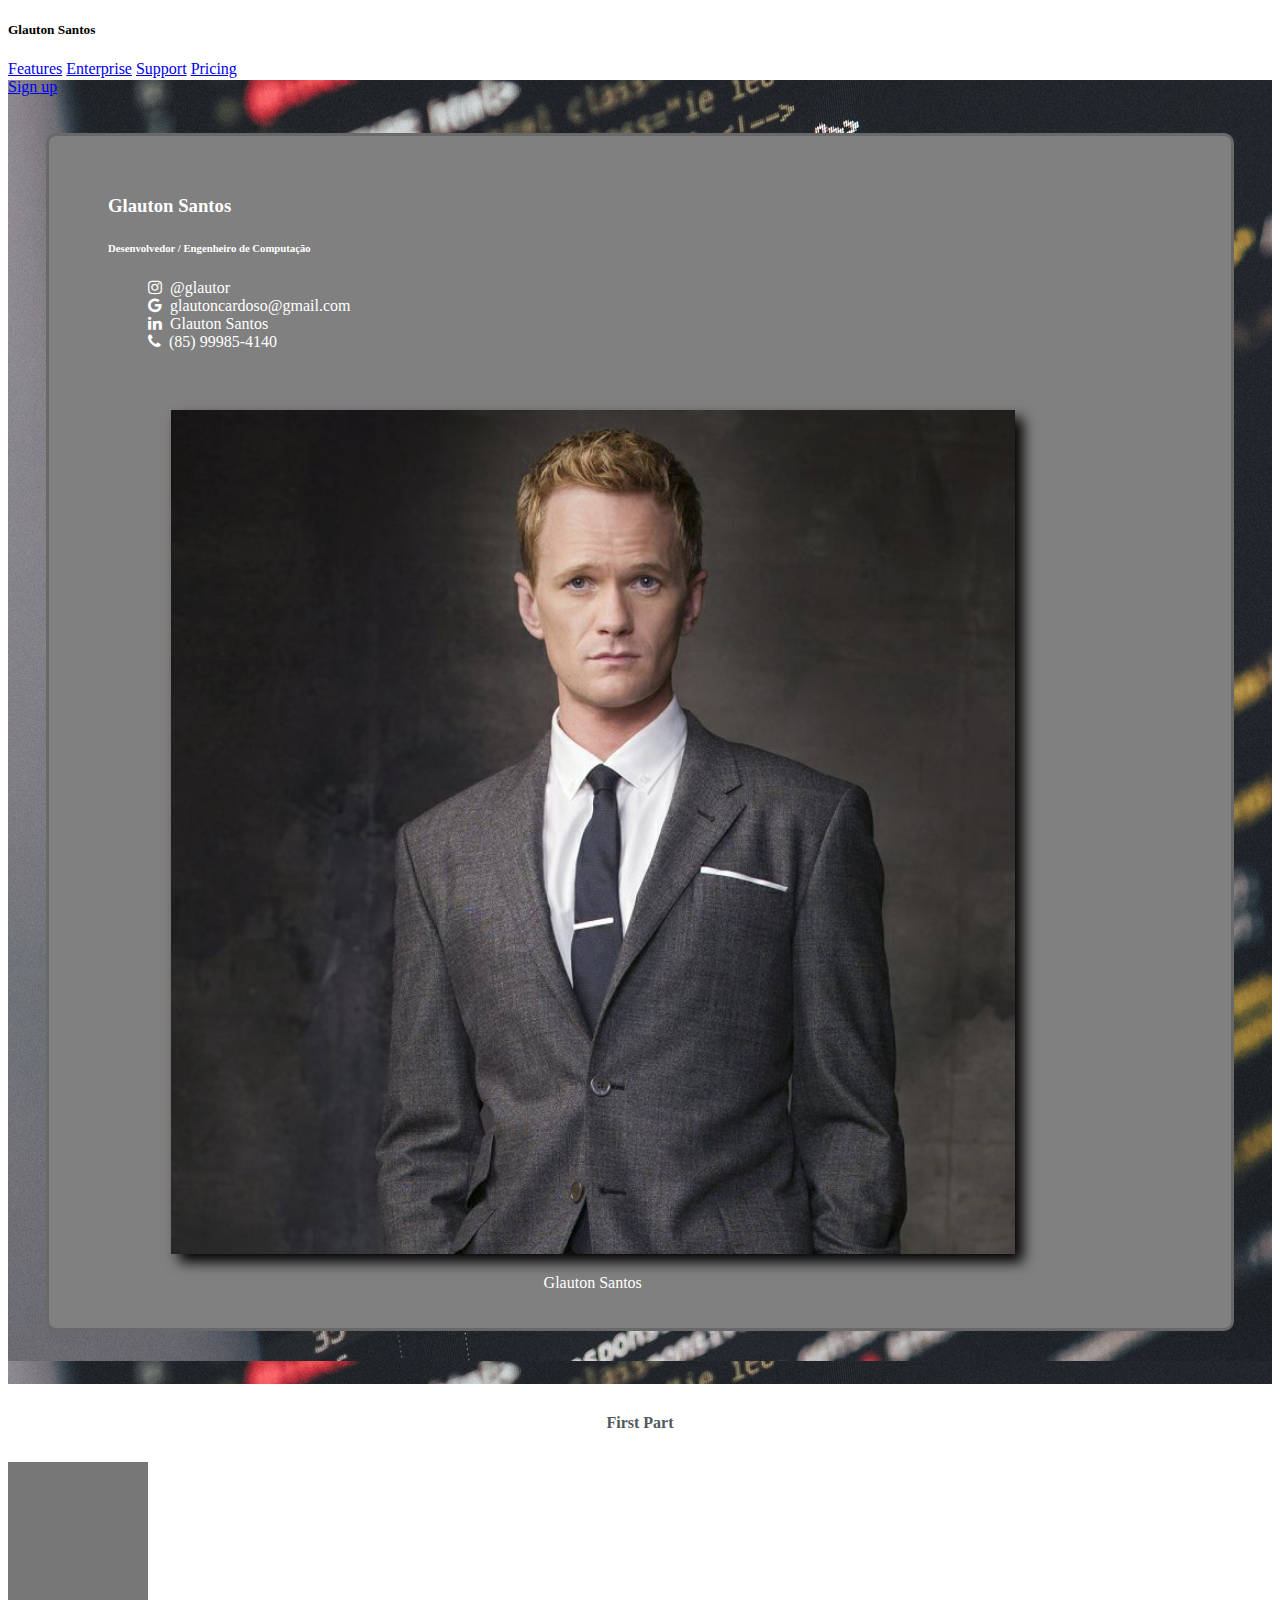
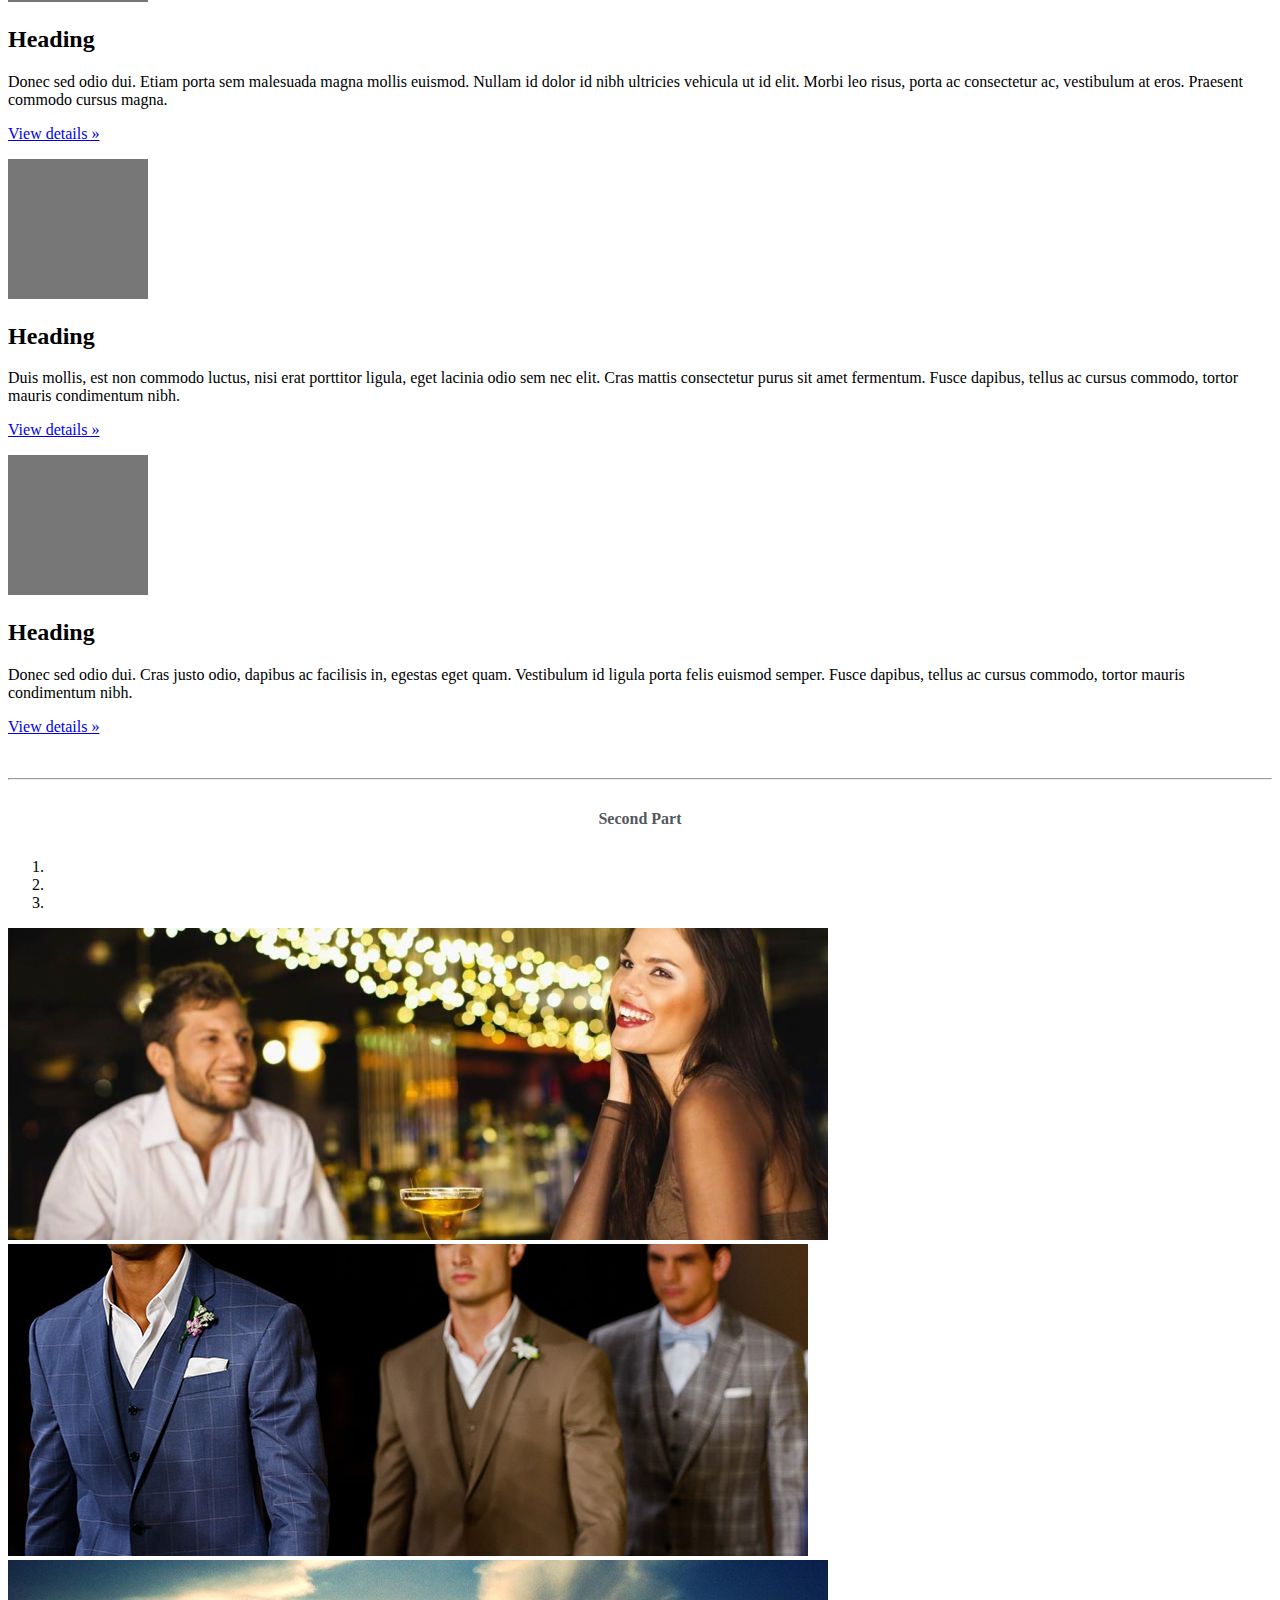
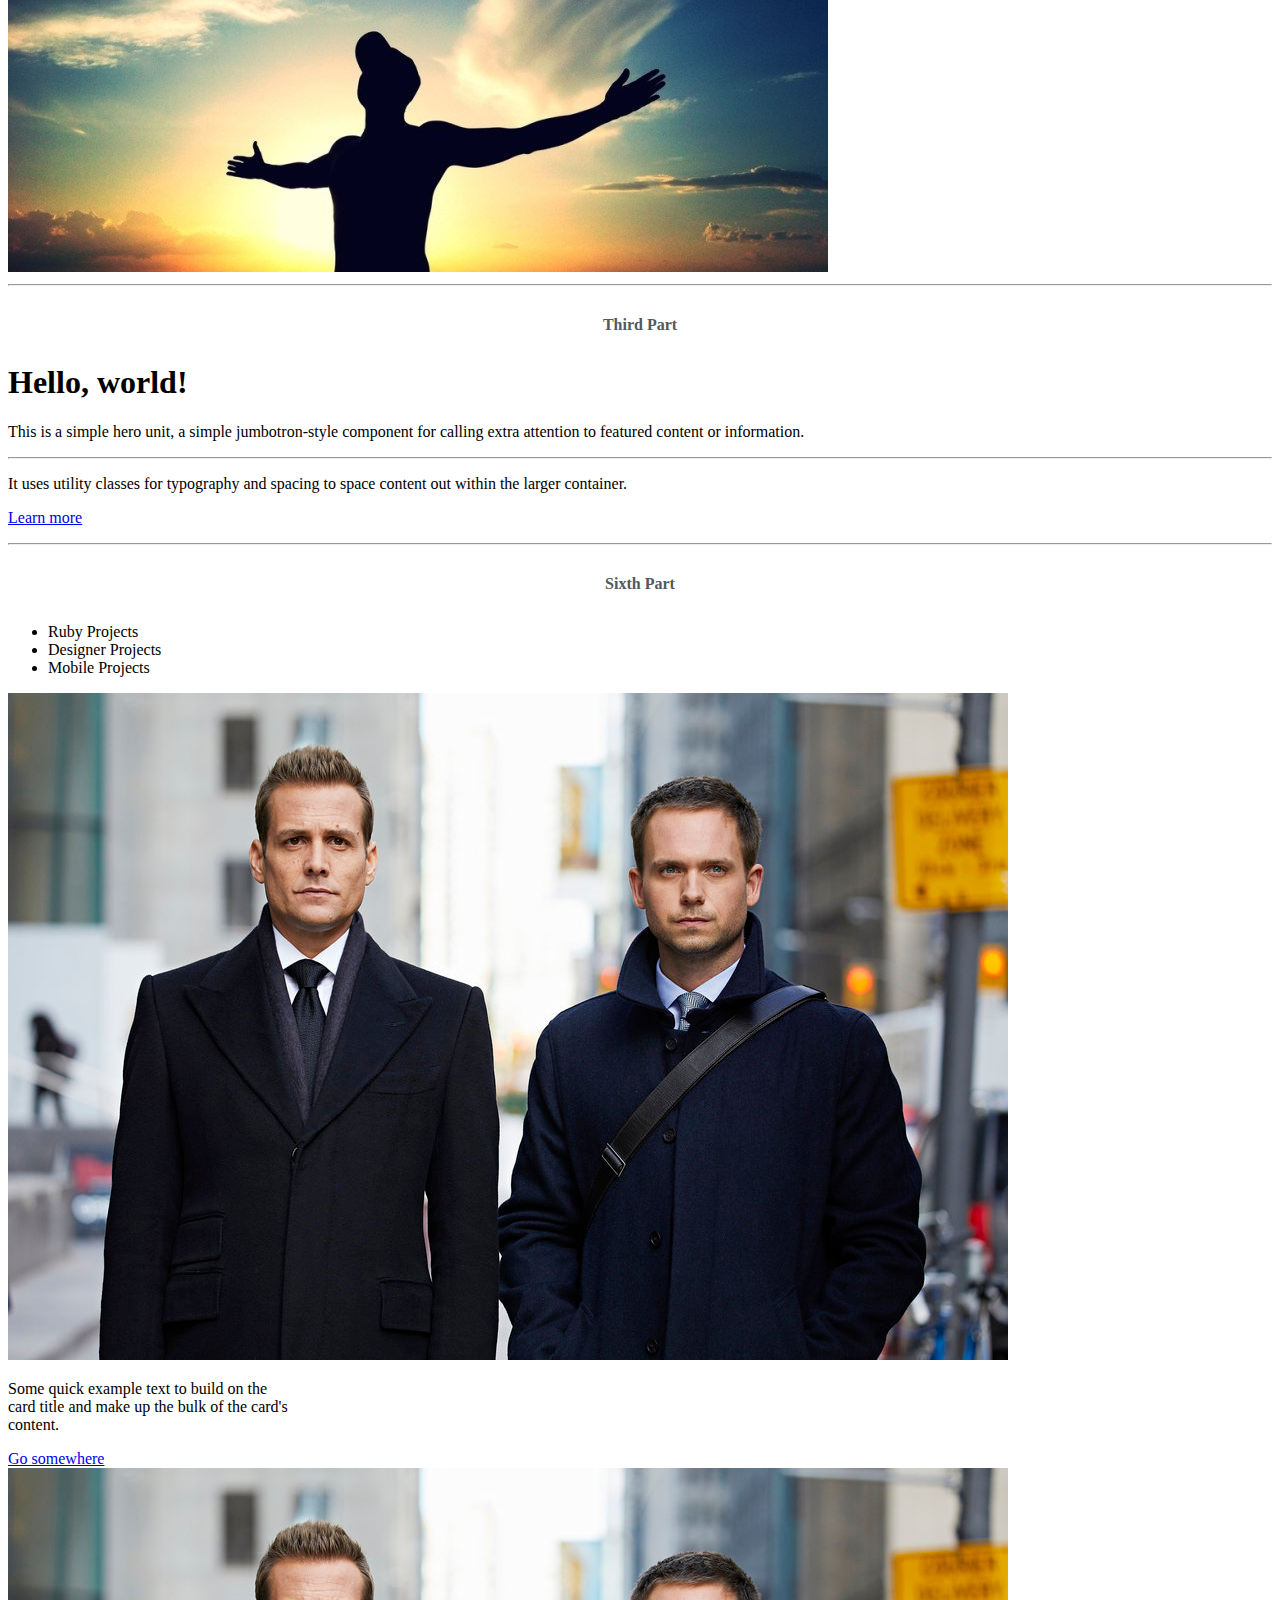
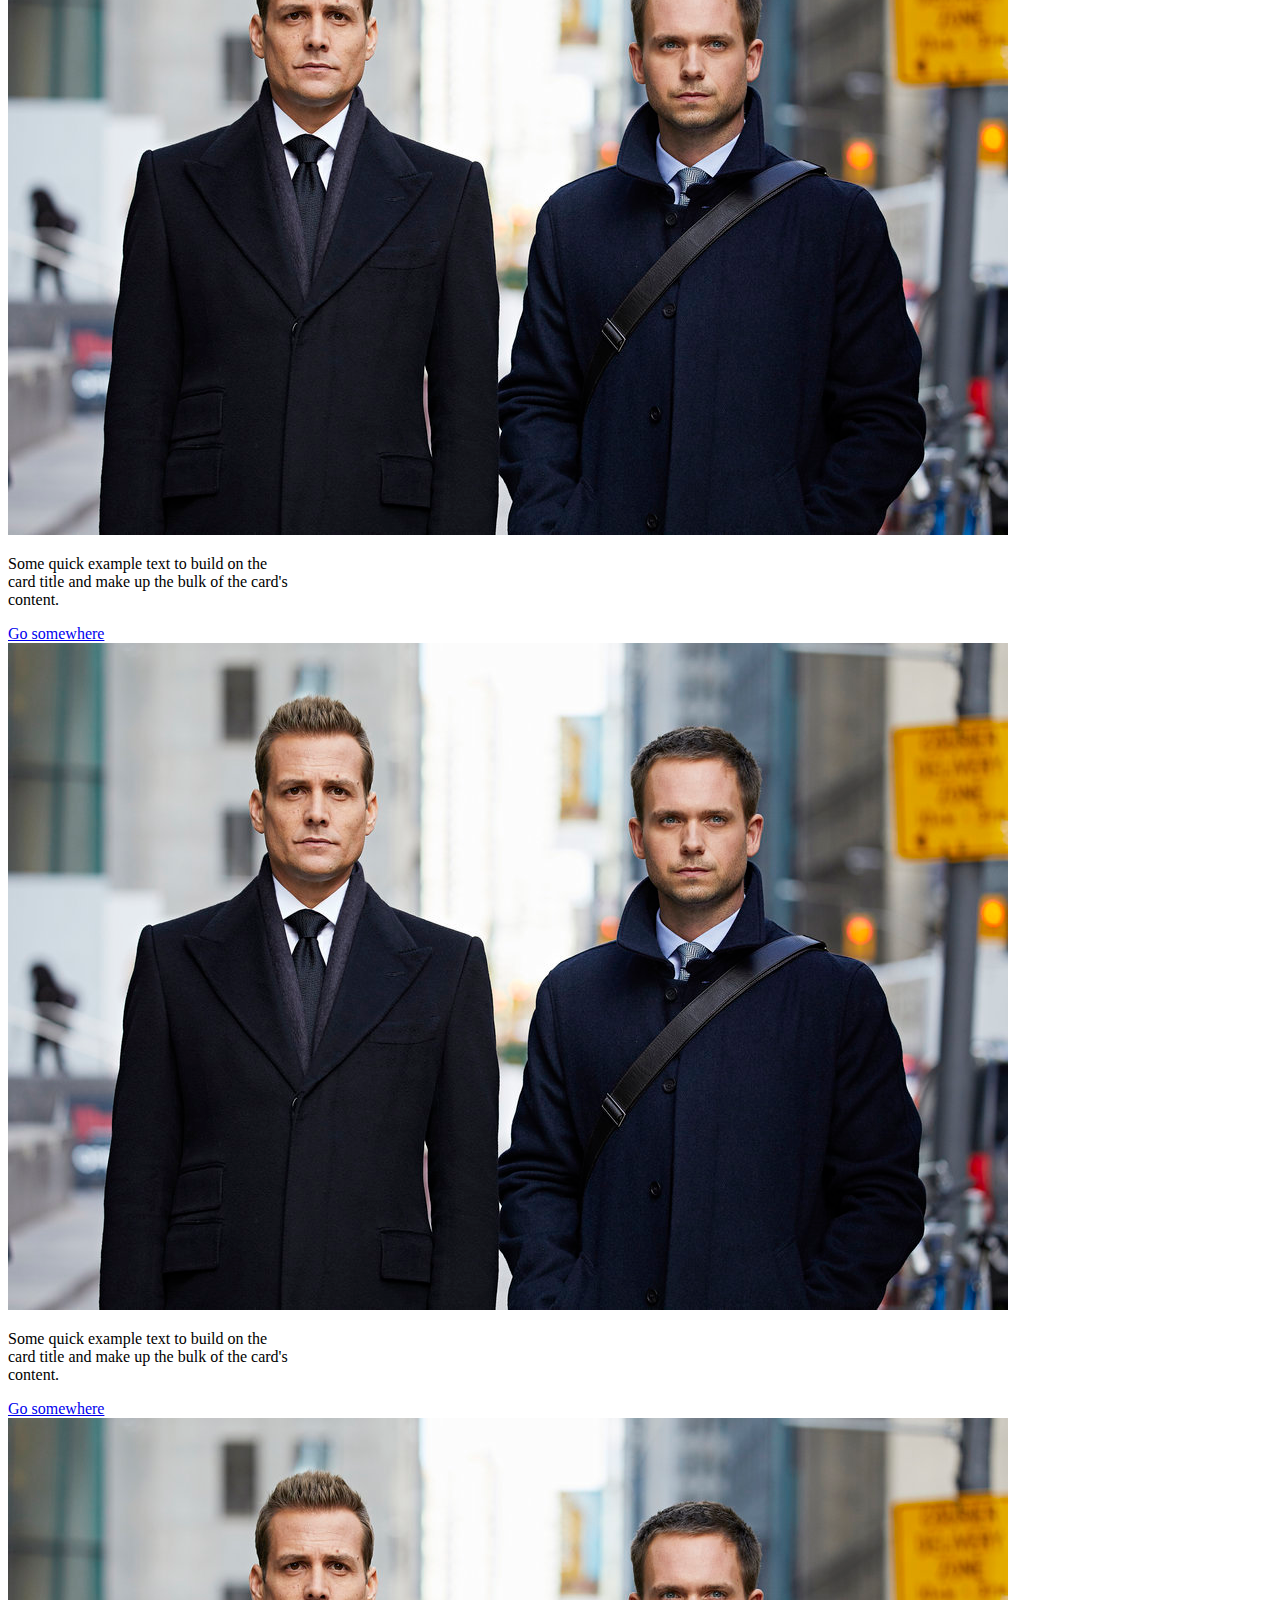
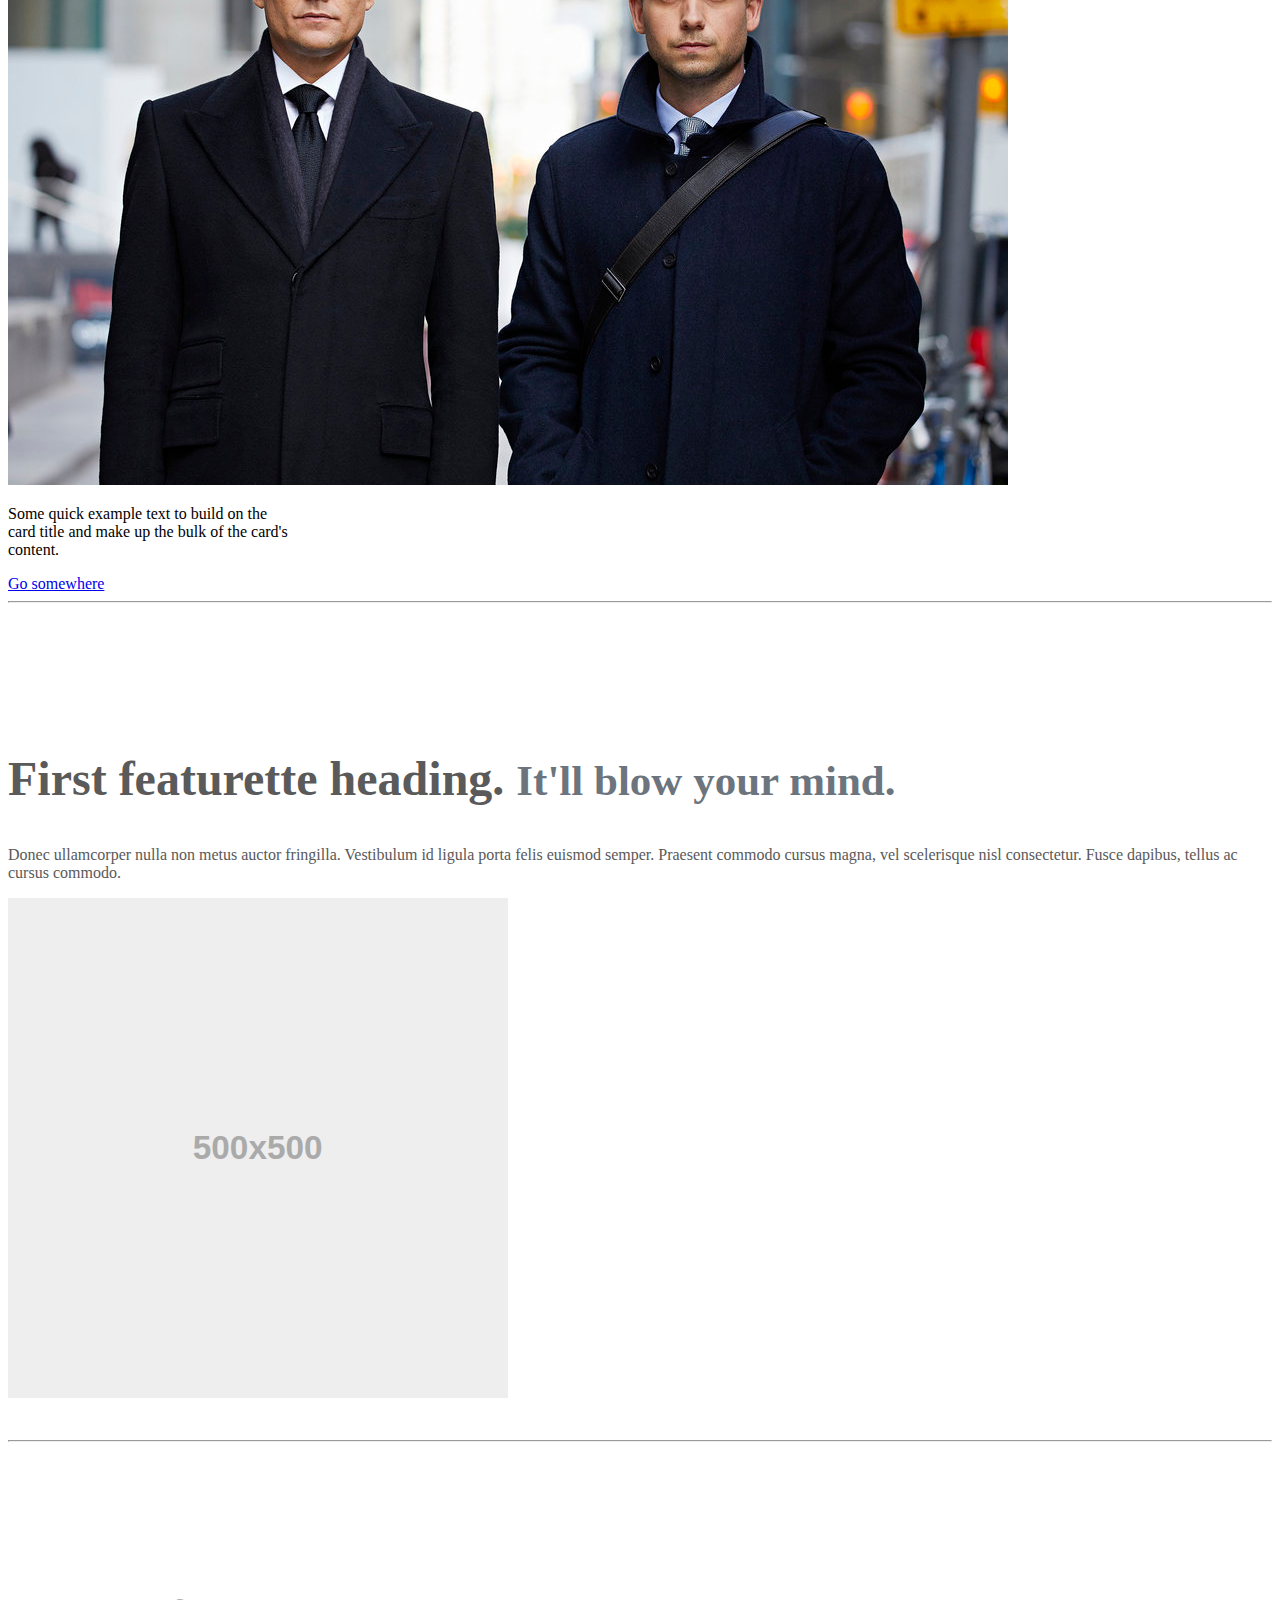
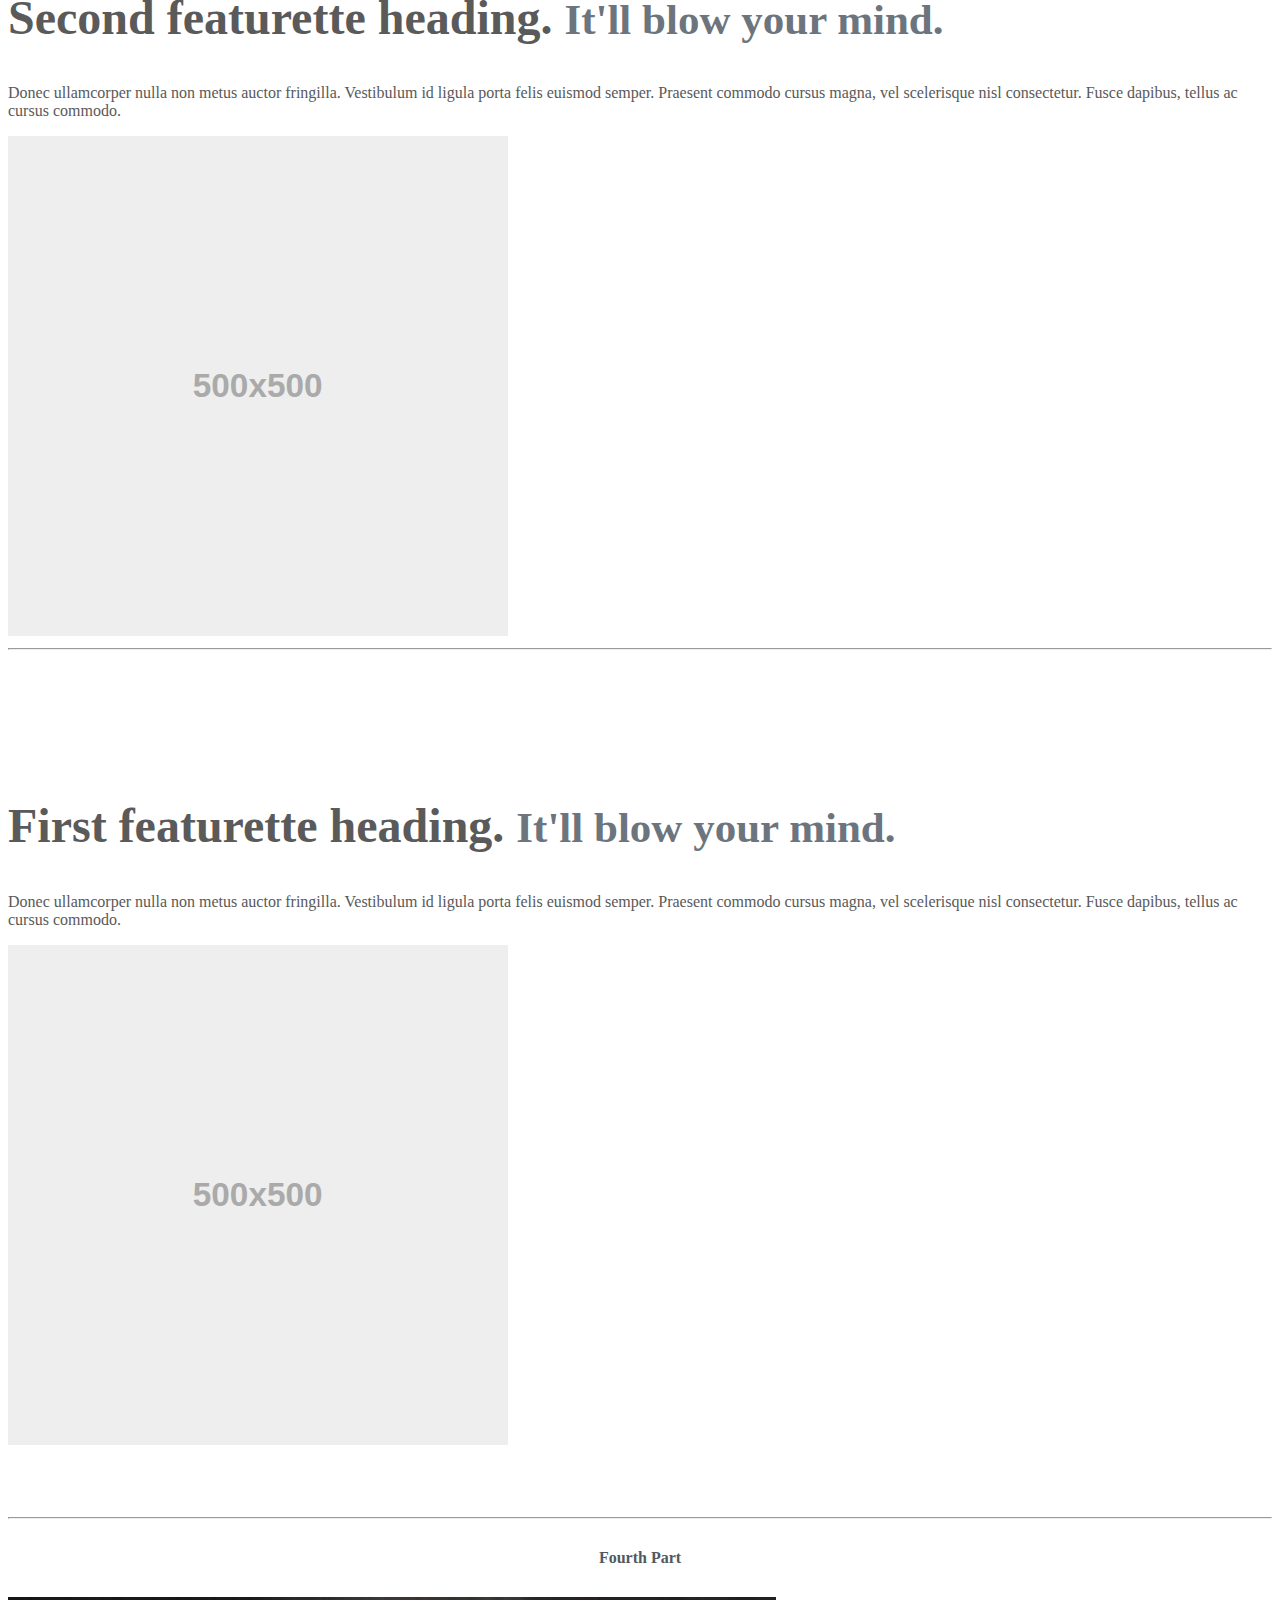
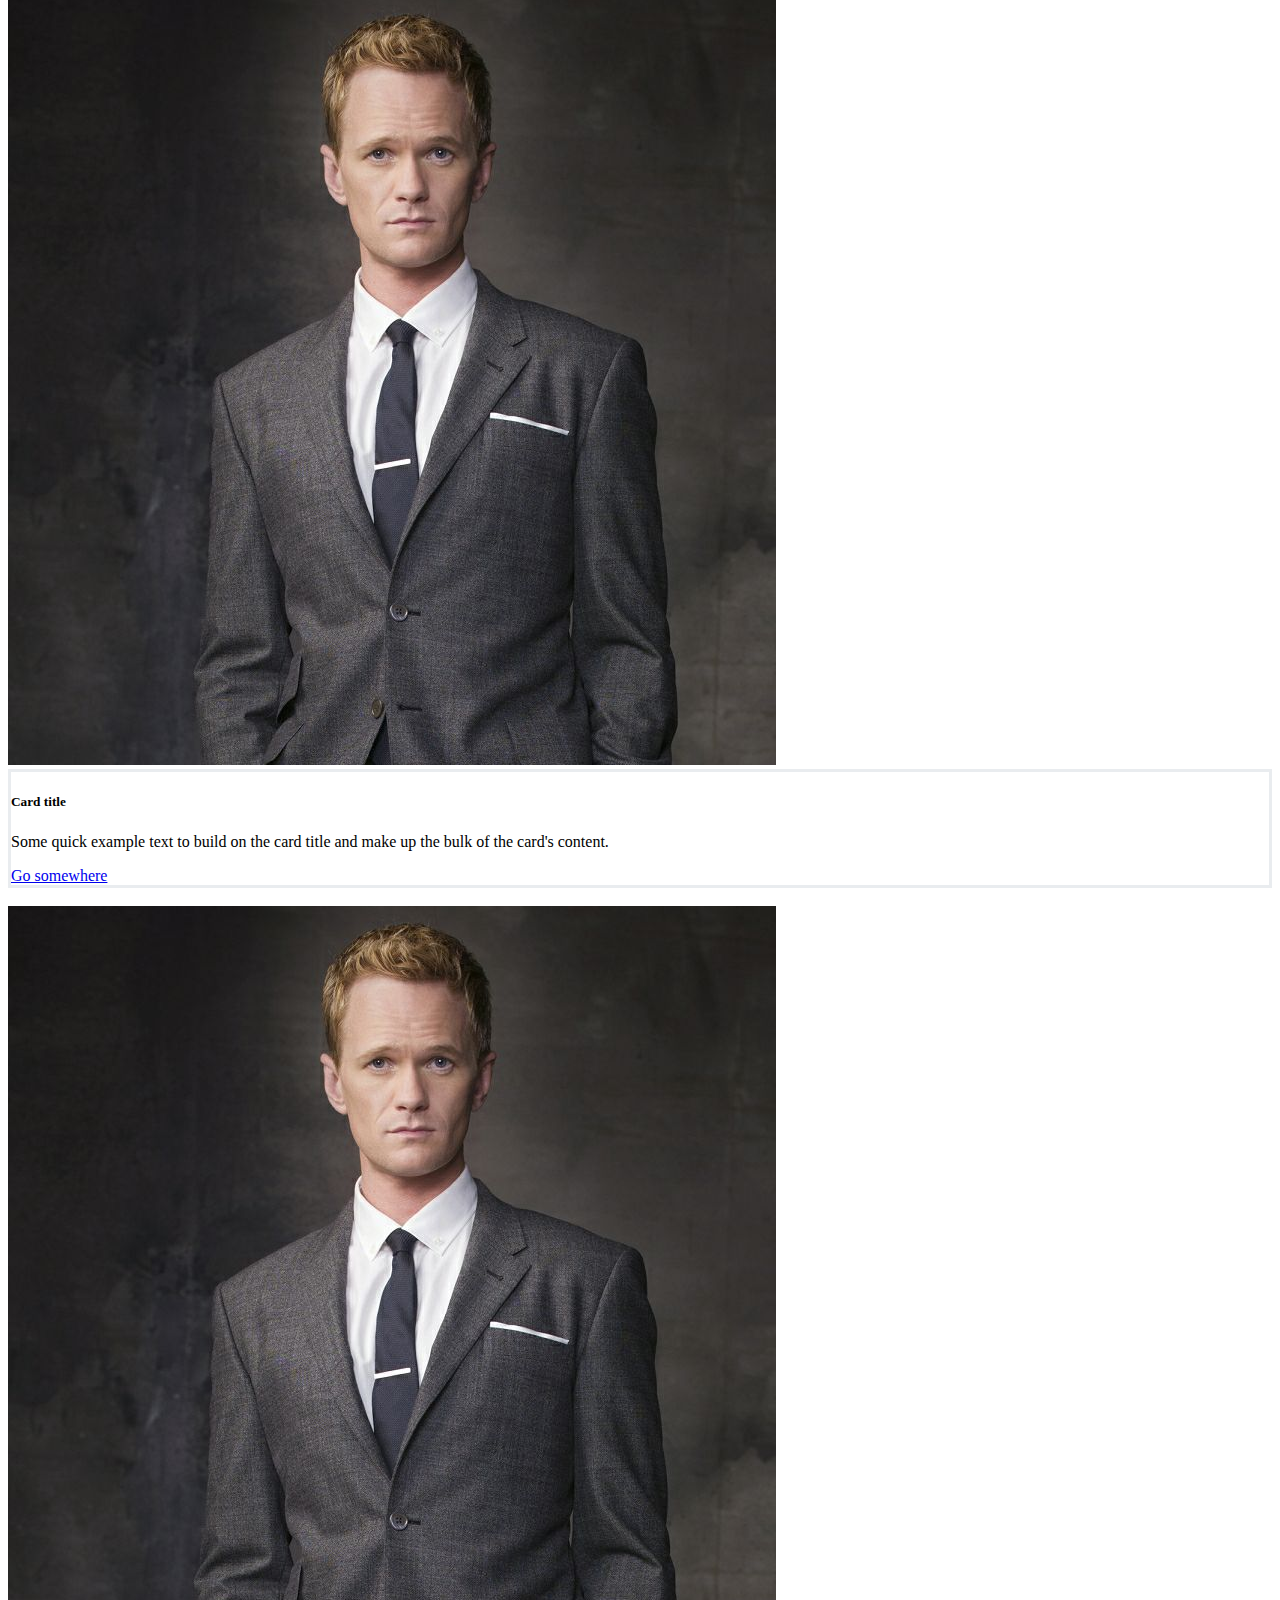
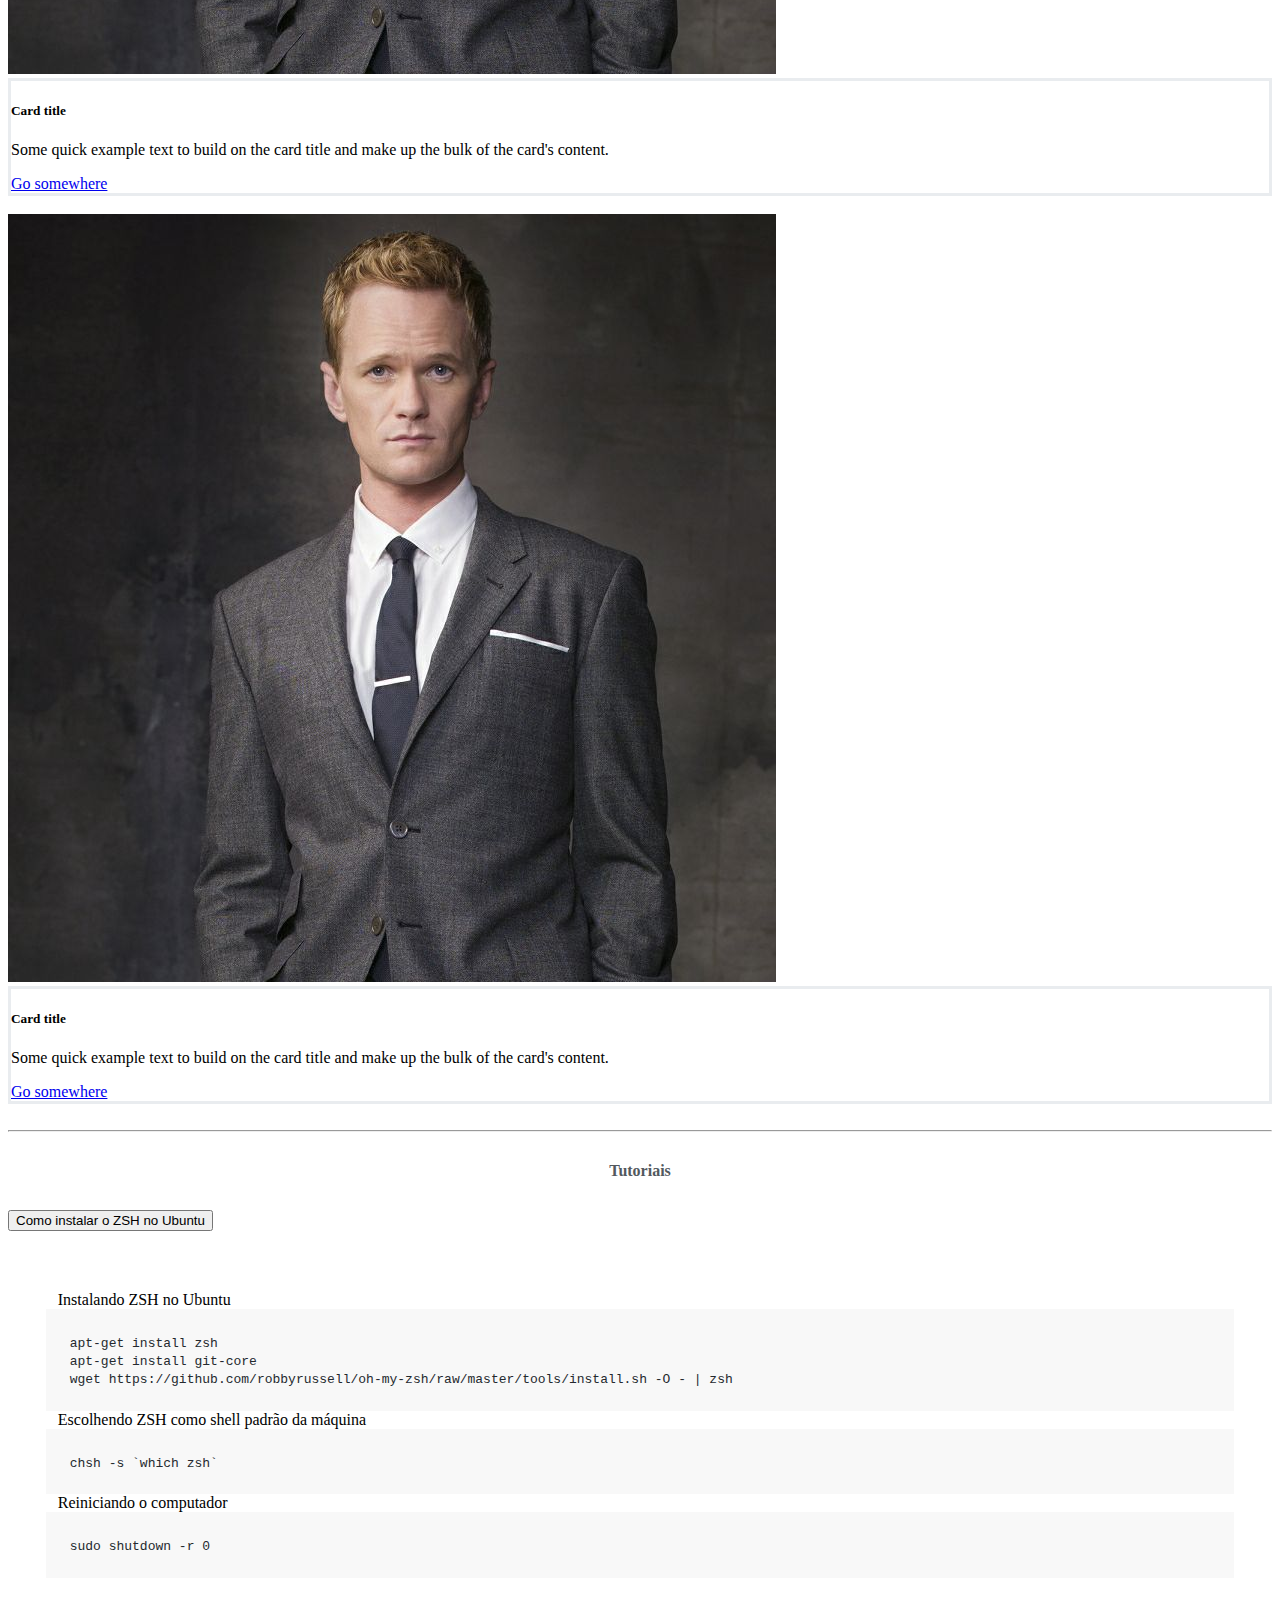
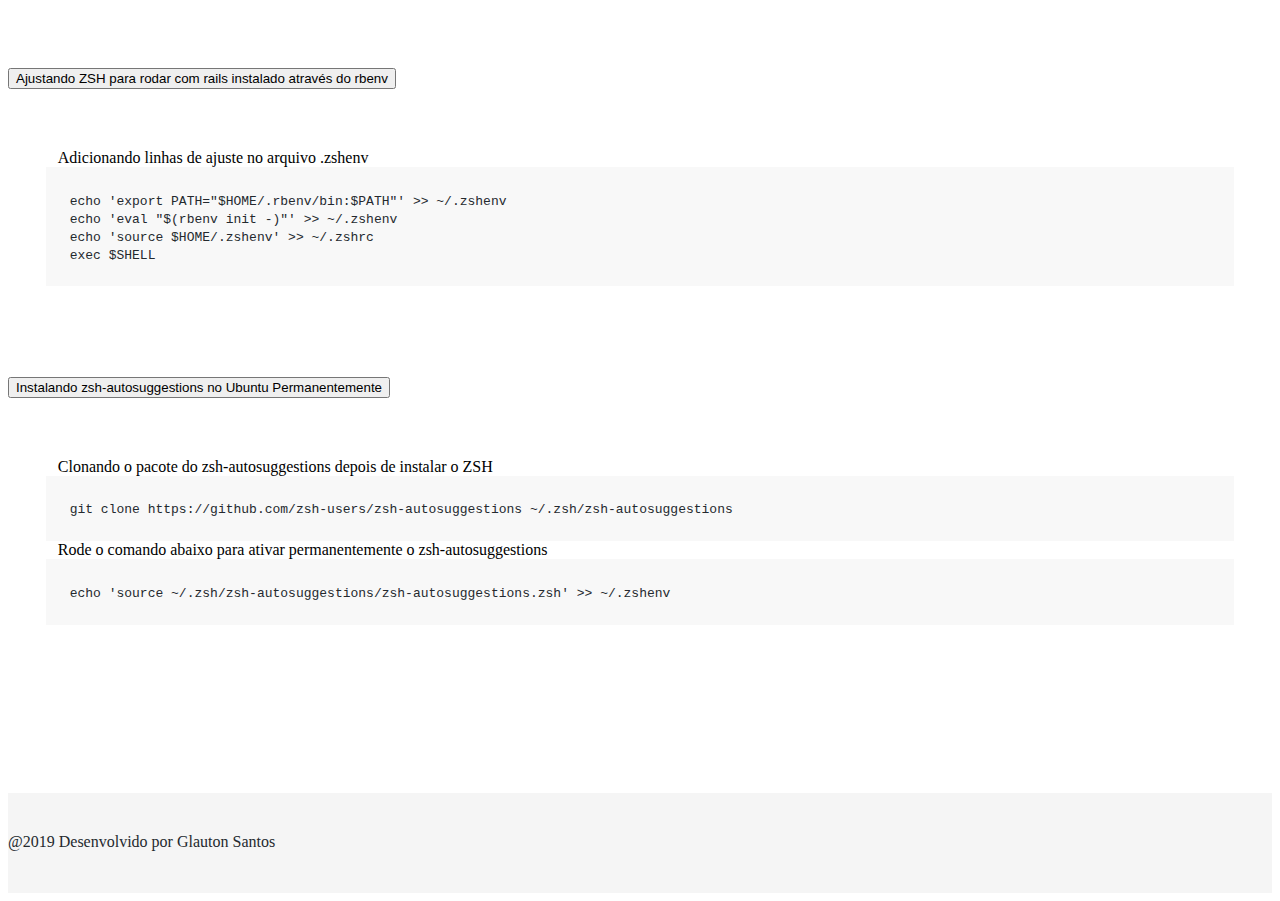
<file: application/index.html>
<!doctype html>
<html lang="en">
  <head>
    <!-- Required meta tags -->
    <meta charset="utf-8">
    <meta name="viewport" content="width=device-width, initial-scale=1, shrink-to-fit=no">
    <!-- Bootstrap CSS -->
    <link rel="stylesheet" href="https://stackpath.bootstrapcdn.com/bootstrap/4.2.1/css/bootstrap.min.css" integrity="sha384-GJzZqFGwb1QTTN6wy59ffF1BuGJpLSa9DkKMp0DgiMDm4iYMj70gZWKYbI706tWS" crossorigin="anonymous">
    <link rel="stylesheet" href="https://cdnjs.cloudflare.com/ajax/libs/font-awesome/4.7.0/css/font-awesome.min.css">
    <link rel="stylesheet" type="text/css" href="../assets/css/index.css">

    <title>Currículo GCS</title>
  </head>
  <body>
	<div class="d-flex flex-column flex-md-row align-items-center p-3 px-md-4 mb-3 bg-white border-bottom shadow-sm">
	  <h5 class="my-0 mr-md-auto font-weight-normal">Glauton Santos</h5>
	  <nav class="my-2 my-md-0 mr-md-3">
	    <a class="p-2 text-dark" href="#">Features</a>
	    <a class="p-2 text-dark" href="#">Enterprise</a>
	    <a class="p-2 text-dark" href="#">Support</a>
	    <a class="p-2 text-dark" href="#">Pricing</a>
	  </nav>
	  <a class="btn btn-outline-primary" href="#">Sign up</a>
	</div>
	<div class="container perfil">
		<div class="height-15"></div>
		<div class="container top-2">
			<div class="row main green-theme white-word shadow perfil-border">
				<div class="col-md-6 margin-5">
					<h3><b>Glauton Santos</b></h3>
					<h6><b>Desenvolvedor / Engenheiro de Computação</b></h6>
					<ul class="perfil-list">
						<li><i class="fa fa-instagram"></i>&nbsp @glautor</li>
						<li><i class="fa fa-google"></i>&nbsp glautoncardoso@gmail.com</li>
						<li><i class="fa fa-linkedin">&nbsp Glauton Santos</i></li>
						<li><i class="fa fa-phone"></i>&nbsp (85) 99985-4140</li>
					</ul>
				</div>
				<div class="col-md-4 main perfil-img">
					<center>
						<img class="rounded-circle img shadow size" src="../public/images/barney.jpg">
						<p>Glauton Santos</p>
					</center>
				</div>
			</div>
		</div>
		<div class="height-15"></div>
	</div>

	<h4 class="title">First Part</h4>
	<div class="container">
		<div class="row">
          <div class="col-lg-4">
            <img class="rounded-circle" src="[data-uri]" alt="Generic placeholder image" width="140" height="140">
            <h2>Heading</h2>
            <p>Donec sed odio dui. Etiam porta sem malesuada magna mollis euismod. Nullam id dolor id nibh ultricies vehicula ut id elit. Morbi leo risus, porta ac consectetur ac, vestibulum at eros. Praesent commodo cursus magna.</p>
            <p><a class="btn btn-secondary" href="#" role="button">View details »</a></p>
          </div><!-- /.col-lg-4 -->
          <div class="col-lg-4">
            <img class="rounded-circle" src="[data-uri]" alt="Generic placeholder image" width="140" height="140">
            <h2>Heading</h2>
            <p>Duis mollis, est non commodo luctus, nisi erat porttitor ligula, eget lacinia odio sem nec elit. Cras mattis consectetur purus sit amet fermentum. Fusce dapibus, tellus ac cursus commodo, tortor mauris condimentum nibh.</p>
            <p><a class="btn btn-secondary" href="#" role="button">View details »</a></p>
          </div><!-- /.col-lg-4 -->
          <div class="col-lg-4">
            <img class="rounded-circle" src="[data-uri]" alt="Generic placeholder image" width="140" height="140">
            <h2>Heading</h2>
            <p>Donec sed odio dui. Cras justo odio, dapibus ac facilisis in, egestas eget quam. Vestibulum id ligula porta felis euismod semper. Fusce dapibus, tellus ac cursus commodo, tortor mauris condimentum nibh.</p>
            <p><a class="btn btn-secondary" href="#" role="button">View details »</a></p>
          </div><!-- /.col-lg-4 -->
        </div>
	</div>
	<br>

	<hr class="featurette-divider">
	<h4 class="title">Second Part</h4>

	<div class="container">
		<!-- Slider Images -->
		<div id="carouselExampleIndicators" class="carousel slide" data-ride="carousel">
		  <ol class="carousel-indicators">
		    <li data-target="#carouselExampleIndicators" data-slide-to="0" class="active"></li>
		    <li data-target="#carouselExampleIndicators" data-slide-to="1"></li>
		    <li data-target="#carouselExampleIndicators" data-slide-to="2"></li>
		  </ol>
		  <div class="carousel-inner">
		    <div class="carousel-item active">
		      <img class="d-block w-100" src="../public/images/slide1.jpg" alt="First slide">
		    </div>
		    <div class="carousel-item">
		      <img class="d-block w-100" src="../public/images/slide2.jpg" alt="Second slide">
		    </div>
		    <div class="carousel-item">
		      <img class="d-block w-100" src="../public/images/slide3.jpg" alt="Third slide">
		    </div>
		  </div>
		  <a class="carousel-control-prev" href="#carouselExampleIndicators" role="button" data-slide="prev">
		    <span class="carousel-control-prev-icon" aria-hidden="true"></span>
		    <span class="sr-only">Previous</span>
		  </a>
		  <a class="carousel-control-next" href="#carouselExampleIndicators" role="button" data-slide="next">
		    <span class="carousel-control-next-icon" aria-hidden="true"></span>
		    <span class="sr-only">Next</span>
		  </a>
		</div>
	</div>

	<hr class="featurette-divider">
	<h4 class="title">Third Part</h4>

	<div class="container">
		<div class="jumbotron">
		  <h1 class="display-4">Hello, world!</h1>
		  <p class="lead">This is a simple hero unit, a simple jumbotron-style component for calling extra attention to featured content or information.</p>
		  <hr class="my-4">
		  <p>It uses utility classes for typography and spacing to space content out within the larger container.</p>
		  <p class="lead">
		    <a class="btn btn-primary btn-lg" href="#" role="button">Learn more</a>
		  </p>
		</div>
	</div>

	<hr class="featurette-divider">
	<h4 class="title">Sixth Part</h4>
		<div class="container">
			<div class="card text-center">
			  <div class="card-header">
			    <ul class="nav nav-tabs card-header-tabs">
			      <li class="nav-item">
			        <a class="nav-link active nav-cursor" id="first" onclick="ChangePortfolio('first')">Ruby Projects</a>
			      </li>
			      <li class="nav-item">
			        <a class="nav-link nav-cursor" id="second" onclick="ChangePortfolio('second')">Designer Projects</a>
			      </li>
			      <li class="nav-item">
			        <a class="nav-link nav-cursor" id="third" onclick="ChangePortfolio('third')">Mobile Projects</a>
			      </li>
			    </ul>
			  </div>
			  <div class="card-body block" id="first-block">
			  	<div class="container">
				  	<div class="row">
					    <div class="card col-md-3" style="width: 18rem;">
						  <img class="card-img-top" src="../public/images/harvey-mike1.jpg" alt="Card image cap">
						  <div class="card-body">
						    <p class="card-text">Some quick example text to build on the card title and make up the bulk of the card's content.</p>
						    <a href="#" class="btn btn-primary">Go somewhere</a>
						  </div>
						</div>
						<div class="card col-md-3" style="width: 18rem;">
						  <img class="card-img-top" src="../public/images/harvey-mike1.jpg" alt="Card image cap">
						  <div class="card-body">
						    <p class="card-text">Some quick example text to build on the card title and make up the bulk of the card's content.</p>
						    <a href="#" class="btn btn-primary">Go somewhere</a>
						  </div>
						</div>
						<div class="card col-md-3" style="width: 18rem;">
						  <img class="card-img-top" src="../public/images/harvey-mike1.jpg" alt="Card image cap">
						  <div class="card-body">
						    <p class="card-text">Some quick example text to build on the card title and make up the bulk of the card's content.</p>
						    <a href="#" class="btn btn-primary">Go somewhere</a>
						  </div>
						</div>
						<div class="card col-md-3" style="width: 18rem;">
						  <img class="card-img-top" src="../public/images/harvey-mike1.jpg" alt="Card image cap">
						  <div class="card-body">
						    <p class="card-text">Some quick example text to build on the card title and make up the bulk of the card's content.</p>
						    <a href="#" class="btn btn-primary">Go somewhere</a>
						  </div>
						</div>
					</div>
				</div>
			   </div>
			   <div class="card-body hidden" id="second-block">
			   	<div class="container">
				  	<div class="row">
					    <div class="card col-md-3" style="width: 18rem;">
						  <img class="card-img-top" src="../public/images/harvey-mike2.jpg" alt="Card image cap">
						  <div class="card-body">
						    <p class="card-text">Some quick example text to build on the card title and make up the bulk of the card's content.</p>
						    <a href="#" class="btn btn-primary">Go somewhere</a>
						  </div>
						</div>
						<div class="card col-md-3" style="width: 18rem;">
						  <img class="card-img-top" src="../public/images/harvey-mike2.jpg" alt="Card image cap">
						  <div class="card-body">
						    <p class="card-text">Some quick example text to build on the card title and make up the bulk of the card's content.</p>
						    <a href="#" class="btn btn-primary">Go somewhere</a>
						  </div>
						</div>
						<div class="card col-md-3" style="width: 18rem;">
						  <img class="card-img-top" src="../public/images/harvey-mike2.jpg" alt="Card image cap">
						  <div class="card-body">
						    <p class="card-text">Some quick example text to build on the card title and make up the bulk of the card's content.</p>
						    <a href="#" class="btn btn-primary">Go somewhere</a>
						  </div>
						</div>
						<div class="card col-md-3" style="width: 18rem;">
						  <img class="card-img-top" src="../public/images/harvey-mike2.jpg" alt="Card image cap">
						  <div class="card-body">
						    <p class="card-text">Some quick example text to build on the card title and make up the bulk of the card's content.</p>
						    <a href="#" class="btn btn-primary">Go somewhere</a>
						  </div>
						</div>
					</div>
				</div>
			   </div>
			   <div class="card-body hidden" id="third-block">
			   	<div class="container">
				  	<div class="row">
					    <div class="card col-md-3" style="width: 18rem;">
						  <img class="card-img-top" src="../public/images/harvey-robert.jpg" alt="Card image cap">
						  <div class="card-body">
						    <p class="card-text">Some quick example text to build on the card title and make up the bulk of the card's content.</p>
						    <a href="#" class="btn btn-primary">Go somewhere</a>
						  </div>
						</div>
						<div class="card col-md-3" style="width: 18rem;">
						  <img class="card-img-top" src="../public/images/harvey-robert.jpg" alt="Card image cap">
						  <div class="card-body">
						    <p class="card-text">Some quick example text to build on the card title and make up the bulk of the card's content.</p>
						    <a href="#" class="btn btn-primary">Go somewhere</a>
						  </div>
						</div>
						<div class="card col-md-3" style="width: 18rem;">
						  <img class="card-img-top" src="../public/images/harvey-robert.jpg" alt="Card image cap">
						  <div class="card-body">
						    <p class="card-text">Some quick example text to build on the card title and make up the bulk of the card's content.</p>
						    <a href="#" class="btn btn-primary">Go somewhere</a>
						  </div>
						</div>
						<div class="card col-md-3" style="width: 18rem;">
						  <img class="card-img-top" src="../public/images/harvey-robert.jpg" alt="Card image cap">
						  <div class="card-body">
						    <p class="card-text">Some quick example text to build on the card title and make up the bulk of the card's content.</p>
						    <a href="#" class="btn btn-primary">Go somewhere</a>
						  </div>
						</div>
					</div>
				</div>
			   </div>
			  </div>
		</div>
	</div>
	<hr class="featurette-divider">
	<div class="height-30"></div>
	<div class="container">
		<div class="row featurette">
		  <div class="col-md-7 center-vertically">
		    <h2 class="header-title-double">First featurette heading. <span class="header-subtitle-double">It'll blow your mind.</span></h2>
		    <p class="lead subtext">Donec ullamcorper nulla non metus auctor fringilla. Vestibulum id ligula porta felis euismod semper. Praesent commodo cursus magna, vel scelerisque nisl consectetur. Fusce dapibus, tellus ac cursus commodo.</p>
		  </div>
		  <div class="col-md-5">
		    <img class="featurette-image img-fluid mx-auto" data-src="holder.js/500x500/auto" alt="500x500" style="width: 500px; height: 500px;" src="data:image/svg+xml;charset=UTF-8,%3Csvg%20width%3D%22500%22%20height%3D%22500%22%20xmlns%3D%22http%3A%2F%2Fwww.w3.org%2F2000%2Fsvg%22%20viewBox%3D%220%200%20500%20500%22%20preserveAspectRatio%3D%22none%22%3E%3Cdefs%3E%3Cstyle%20type%3D%22text%2Fcss%22%3E%23holder_168c0fabc48%20text%20%7B%20fill%3A%23AAAAAA%3Bfont-weight%3Abold%3Bfont-family%3AArial%2C%20Helvetica%2C%20Open%20Sans%2C%20sans-serif%2C%20monospace%3Bfont-size%3A25pt%20%7D%20%3C%2Fstyle%3E%3C%2Fdefs%3E%3Cg%20id%3D%22holder_168c0fabc48%22%3E%3Crect%20width%3D%22500%22%20height%3D%22500%22%20fill%3D%22%23EEEEEE%22%3E%3C%2Frect%3E%3Cg%3E%3Ctext%20x%3D%22184.78333282470703%22%20y%3D%22261.1799999237061%22%3E500x500%3C%2Ftext%3E%3C%2Fg%3E%3C%2Fg%3E%3C%2Fsvg%3E" data-holder-rendered="true">
		  </div>
		<div class="height-30"></div>
		</div>
		<hr class="featurette-divider">
		<div class="height-30"></div>
		<div class="row featurette">
		  <div class="col-md-7 order-md-2 center-vertically">
		    <h2 class="header-title-double">Second featurette heading. <span class="header-subtitle-double">It'll blow your mind.</span></h2>
		    <p class="lead subtext">Donec ullamcorper nulla non metus auctor fringilla. Vestibulum id ligula porta felis euismod semper. Praesent commodo cursus magna, vel scelerisque nisl consectetur. Fusce dapibus, tellus ac cursus commodo.</p>
		  </div>
		  <div class="col-md-5 order-md-1">
		    <img class="featurette-image img-fluid mx-auto" data-src="holder.js/500x500/auto" alt="500x500" style="width: 500px; height: 500px;" src="data:image/svg+xml;charset=UTF-8,%3Csvg%20width%3D%22500%22%20height%3D%22500%22%20xmlns%3D%22http%3A%2F%2Fwww.w3.org%2F2000%2Fsvg%22%20viewBox%3D%220%200%20500%20500%22%20preserveAspectRatio%3D%22none%22%3E%3Cdefs%3E%3Cstyle%20type%3D%22text%2Fcss%22%3E%23holder_168c0fabc4a%20text%20%7B%20fill%3A%23AAAAAA%3Bfont-weight%3Abold%3Bfont-family%3AArial%2C%20Helvetica%2C%20Open%20Sans%2C%20sans-serif%2C%20monospace%3Bfont-size%3A25pt%20%7D%20%3C%2Fstyle%3E%3C%2Fdefs%3E%3Cg%20id%3D%22holder_168c0fabc4a%22%3E%3Crect%20width%3D%22500%22%20height%3D%22500%22%20fill%3D%22%23EEEEEE%22%3E%3C%2Frect%3E%3Cg%3E%3Ctext%20x%3D%22184.78333282470703%22%20y%3D%22261.1799999237061%22%3E500x500%3C%2Ftext%3E%3C%2Fg%3E%3C%2Fg%3E%3C%2Fsvg%3E" data-holder-rendered="true">
		  </div>
		</div>
		<hr class="featurette-divider">
		<div class="height-30"></div>
		<div class="row featurette">
		  <div class="col-md-7 center-vertically">
		    <h2 class="header-title-double">First featurette heading. <span class="header-subtitle-double">It'll blow your mind.</span></h2>
		    <p class="lead subtext">Donec ullamcorper nulla non metus auctor fringilla. Vestibulum id ligula porta felis euismod semper. Praesent commodo cursus magna, vel scelerisque nisl consectetur. Fusce dapibus, tellus ac cursus commodo.</p>
		  </div>
		  <div class="col-md-5">
		    <img class="featurette-image img-fluid mx-auto" data-src="holder.js/500x500/auto" alt="500x500" style="width: 500px; height: 500px;" src="data:image/svg+xml;charset=UTF-8,%3Csvg%20width%3D%22500%22%20height%3D%22500%22%20xmlns%3D%22http%3A%2F%2Fwww.w3.org%2F2000%2Fsvg%22%20viewBox%3D%220%200%20500%20500%22%20preserveAspectRatio%3D%22none%22%3E%3Cdefs%3E%3Cstyle%20type%3D%22text%2Fcss%22%3E%23holder_168c0fabc48%20text%20%7B%20fill%3A%23AAAAAA%3Bfont-weight%3Abold%3Bfont-family%3AArial%2C%20Helvetica%2C%20Open%20Sans%2C%20sans-serif%2C%20monospace%3Bfont-size%3A25pt%20%7D%20%3C%2Fstyle%3E%3C%2Fdefs%3E%3Cg%20id%3D%22holder_168c0fabc48%22%3E%3Crect%20width%3D%22500%22%20height%3D%22500%22%20fill%3D%22%23EEEEEE%22%3E%3C%2Frect%3E%3Cg%3E%3Ctext%20x%3D%22184.78333282470703%22%20y%3D%22261.1799999237061%22%3E500x500%3C%2Ftext%3E%3C%2Fg%3E%3C%2Fg%3E%3C%2Fsvg%3E" data-holder-rendered="true">
		  </div>
		<div class="height-30"></div>
		</div>
		<div class="height-30"></div>
	</div>

	<hr class="featurette-divider">
	<h4 class="title">Fourth Part</h4>
	<div class="container">
		<div class="row">
			<div class="col-md-4">
			  <img class="card-img-top" src="../public/images/barney.jpg" alt="Card image cap">
			  <div class="card-body card-type">
			    <h5 class="card-title">Card title</h5>
			    <p class="card-text">Some quick example text to build on the card title and make up the bulk of the card's content.</p>
			    <a href="#" class="btn btn-primary">Go somewhere</a>
			  </div><br>
			</div>
			<div class="col-md-4">
			  <img class="card-img-top" src="../public/images/barney.jpg" alt="Card image cap">
			  <div class="card-body card-type">
			    <h5 class="card-title">Card title</h5>
			    <p class="card-text">Some quick example text to build on the card title and make up the bulk of the card's content.</p>
			    <a href="#" class="btn btn-primary">Go somewhere</a>
			  </div><br>
			</div>
			<div class="col-md-4">
			  <img class="card-img-top" src="../public/images/barney.jpg" alt="Card image cap">
			  <div class="card-body card-type">
			    <h5 class="card-title">Card title</h5>
			    <p class="card-text">Some quick example text to build on the card title and make up the bulk of the card's content.</p>
			    <a href="#" class="btn btn-primary">Go somewhere</a>
			  </div><br>
			</div>
		</div>
	</div>

	<hr class="featurette-divider">
	<h4 class="title">Tutoriais</h4>
	<div class="container">
		<div id="accordion">
		  <div class="card">
		    <div class="card-header" id="headingOne">
		      <h5 class="mb-0">
		        <button class="btn btn-link" data-toggle="collapse" data-target="#collapseOne" aria-expanded="true" aria-controls="collapseOne">
		          Como instalar o ZSH no Ubuntu
		        </button>
		      </h5>
		    </div>
		    <div id="collapseOne" class="collapse show" aria-labelledby="headingOne" data-parent="#accordion">
				<div class="container border padding-3">
					<span class="padding-1">Instalando ZSH no Ubuntu</span>
					<article class="back-code padding-2">
						<code class="color-code">apt-get install zsh<br>apt-get install git-core<br>wget https://github.com/robbyrussell/oh-my-zsh/raw/master/tools/install.sh -O - | zsh</code>
					</article>
					<span class="padding-1">Escolhendo ZSH como shell padrão da máquina</span>
					<article class="back-code padding-2">
						<code class="color-code">chsh -s `which zsh`</code>
					</article>
					<span class="padding-1">Reiniciando o computador</span>
					<article class="back-code padding-2">
						<code class="color-code">sudo shutdown -r 0</code>
					</article>
					<div class="height-30"></div>
				</div>
		    </div>
		  </div>
		  <div class="card">
		    <div class="card-header" id="headingTwo">
		      <h5 class="mb-0">
		        <button class="btn btn-link collapsed" data-toggle="collapse" data-target="#collapseTwo" aria-expanded="false" aria-controls="collapseTwo">
		          Ajustando ZSH para rodar com rails instalado através do rbenv
		        </button>
		      </h5>
		    </div>
		    <div id="collapseTwo" class="collapse" aria-labelledby="headingTwo" data-parent="#accordion">
				<div class="container border padding-3">
					<span class="padding-1">Adicionando linhas de ajuste no arquivo .zshenv</span>
					<article class="back-code padding-2">
						<code class="color-code">echo 'export PATH="$HOME/.rbenv/bin:$PATH"' >> ~/.zshenv<br>echo 'eval "$(rbenv init -)"' >> ~/.zshenv<br>echo 'source $HOME/.zshenv' >> ~/.zshrc<br>exec $SHELL</code>
					</article>
					<div class="height-30"></div>
				</div>
		    </div>
		  </div>
		  <div class="card">
		    <div class="card-header" id="headingThree">
		      <h5 class="mb-0">
		        <button class="btn btn-link collapsed" data-toggle="collapse" data-target="#collapseThree" aria-expanded="false" aria-controls="collapseThree">
		          Instalando zsh-autosuggestions no Ubuntu Permanentemente
		        </button>
		      </h5>
		    </div>
		    <div id="collapseThree" class="collapse" aria-labelledby="headingThree" data-parent="#accordion">
				<div class="container border padding-3">
					<span class="padding-1">Clonando o pacote do zsh-autosuggestions depois de instalar o ZSH</span>
					<article class="back-code padding-2">
						<code class="color-code">git clone https://github.com/zsh-users/zsh-autosuggestions ~/.zsh/zsh-autosuggestions</code>
					</article>
					<span class="padding-1">Rode o comando abaixo para ativar permanentemente o zsh-autosuggestions</span>
					<article class="back-code padding-2">
						<code class="color-code">echo 'source ~/.zsh/zsh-autosuggestions/zsh-autosuggestions.zsh' >> ~/.zshenv</code>
					</article>
					<div class="height-30"></div>
				</div>
		    </div>
		  </div>
		</div>
	</div>
	<footer class="footer">
	  <div class="container">
	  	<div class="height-40"></div>
	  	<div class="row">
	  		<div class="col-md-6 col-sm-12">
				<span class="color-code">@2019 Desenvolvido por Glauton Santos</span>
				<div class="col-md-6"></div>
			</div>
		</div>
	  </div>
	</footer>
	<!-- Optional JavaScript -->
    <!-- jQuery first, then Popper.js, then Bootstrap JS -->
    <script src="https://code.jquery.com/jquery-3.3.1.slim.min.js" integrity="sha384-q8i/X+965DzO0rT7abK41JStQIAqVgRVzpbzo5smXKp4YfRvH+8abtTE1Pi6jizo" crossorigin="anonymous"></script>
    <script src="https://cdnjs.cloudflare.com/ajax/libs/popper.js/1.14.6/umd/popper.min.js" integrity="sha384-wHAiFfRlMFy6i5SRaxvfOCifBUQy1xHdJ/yoi7FRNXMRBu5WHdZYu1hA6ZOblgut" crossorigin="anonymous"></script>
    <script src="https://stackpath.bootstrapcdn.com/bootstrap/4.2.1/js/bootstrap.min.js" integrity="sha384-B0UglyR+jN6CkvvICOB2joaf5I4l3gm9GU6Hc1og6Ls7i6U/mkkaduKaBhlAXv9k" crossorigin="anonymous"></script>
    <script type="text/javascript">
    	function ChangePortfolio(id){
    		if(id == 'first'){
    			document.getElementById("first").classList.add('active');
    			document.getElementById("first-block").style.display = 'block';
    			document.getElementById("second").classList.remove('active')
    			document.getElementById("second-block").style.display = 'none';
    			document.getElementById("third").classList.remove('active');
    			document.getElementById("third-block").style.display = 'none';
    		}else if(id == 'second'){
    			document.getElementById("first").classList.remove('active');
    			document.getElementById("first-block").style.display = 'none';
    			document.getElementById("second").classList.add('active');
    			document.getElementById("second-block").style.display = 'block';
    			document.getElementById("third").classList.remove('active');
    			document.getElementById("third-block").style.display = 'none';
    		}else if(id == 'third'){
    			document.getElementById("first").classList.remove('active');
    			document.getElementById("first-block").style.display = 'none';
    			document.getElementById("second").classList.remove('active');
    			document.getElementById("second-block").style.display = 'none';
    			document.getElementById("third").classList.add('active');
    			document.getElementById("third-block").style.display = 'block';
    		}
    	}

    </script>
  </body>
</html>
</file>
<file: assets/css/index.css>
.main{
	margin: 3%;
}
.title{
	margin-top: 30px;
	margin-bottom: 30px;
	text-align: center; 
	color: #52595e;
}
.green-theme{
	background-color: #808080;
}
.white-word{
	color: #fff;
}
.perfil{
	margin-top: -16px;
	max-width: 1920px;
	background-image: url('../../public/images/background.jpeg');
}
.perfil-border{
	border-style: solid;
	border-color: #696969;
	border-width: 3px;
	border-radius: 10px;
}
.perfil ul{
	list-style-type: none;
}
.perfil.shadow{
	text-shadow: black 0.2em 0.2em 0.5em;
}
.img.size{
	width: 70%;
}
.img.shadow{
	box-shadow: black 0.5em 0.5em 0.8em;
}
.habilities-list{
	text-decoration: none; 
}
.margin-5{
	margin: 5%;
}
.perfil-img{
	margin-left: -5%;
}
.top-2{
	margin-top: 2%;
}
.link-style-none{
	color: #FFF;	
}
.link-style-none:hover{
	color: #CCC;
	text-decoration:none;
}
.height-15{
	height: 15px;
}
.height-30{
	height: 30px;
}
.height-40{
	height: 40px;
}
.height-60{
	height: 60px;
}
.card-type{
	border-style: solid; 
	border-color: #E9ECEF;
}
.header-title-double{
	font-size: 48px;
	color: #5a5a5a;
}
.header-subtitle-double{
	font-size: 43px;
	color: #6C757D;
}
.subtext{
	color: #595959;
}
.center-vertically{
	margin-top: 110px;
}
.nav-cursor{
	cursor: pointer;
}
.hidden{
	display: none;
}
.block{
	display: block;
}
.back-code{
	background-color: #F8F8F8;
	font-color: #24292e;
}
.margin-20{
	margin: 20px;
}
.margin-10{
	margin: 10%;
}
.padding-1{
	padding: 1%;
}
.padding-2{
	padding: 2%;
}
.padding-3{
	padding: 3%;
}
.color-code{
	color: #24292e;
}
.footer{
	margin-top: 100px;
	width: 100%;
	height: 100px;
	background-color: #f5f5f5;
}
@media (max-width: 758px) 
{
	.perfil-img{
		margin-left: 0;
	}
	.margin-5{
		margin-left: 0;
		margin-right: 0;
	}
	.center-vertically{
		margin-top: 0;
	}
}
@media (max-width: 374px)
{
	.font-size-social-medias{
		font-size: 12px;
	}
}
@media (max-width: 321px)
{
	.font-size-social-medias{
		font-size: 10px;
	}
}
@media (max-width: 292px)
{
	.font-size-social-medias{
		font-size: 8px;
	}
}
</file>
